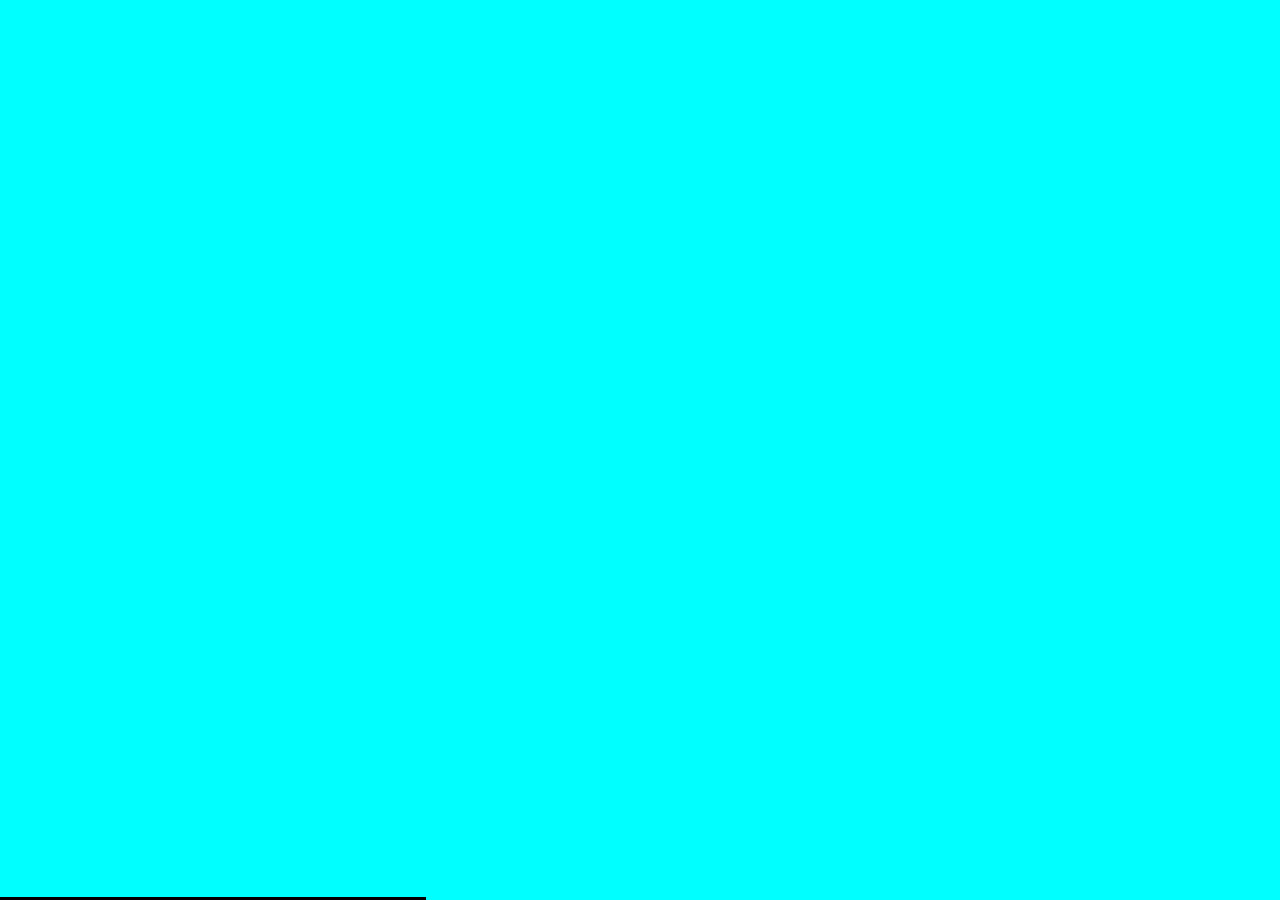
<file: certifications.html>
<!DOCTYPE html>
<html lang="en">
<head>
    <meta charset="UTF-8">
    <meta http-equiv="X-UA-Compatible" content="IE=edge">
    <meta name="viewport" content="width=device-width, initial-scale=1.0">
    <link rel="stylesheet" href="styles.css">
    <title>Certifications</title>
</head>
<body>
     <!-- <main class="l-main bd-grid"> -->
        <!-- OVERLAY -->
        <div class="overlay first"></div>
        <div class="overlay second"></div>
        <div class="overlay third"></div>

        <!-- HEADER -->
        <header class="l-header">
            <nav class="nav bd-grid">
                <div>
                    <a href="#" class="nav__logo">Certifications</a>
                </div>

                <div class="nav__menu" id="nav-menu">
                    <ul class="nav__list">
                        <li class="nav__item"><a href="index.html" class="nav__link">Home</a></li>
                        <li class="nav__item"><a href="education.html" class="nav__link">Education</a></li>
                        <li class="nav__item"><a href="projects.html" class="nav__link">Projects</a></li>
                        <li class="nav__item"><a href="skills.html" class="nav__link">Skills</a></li>
                        <li class="nav__item"><a href="certifications.html" class="nav__link">Certifications</a></li>
                        <li class="nav__item"><a href="contact.html" class="nav__link">Contact</a></li>
                        </ul>
                </div>
                <div class="nav__toggle" id="nav-toggle">
                    <ion-icon name="menu"></ion-icon>
                </div>
            </nav>
        </header>

        <!-- MAIN -->
    <main class="l-main bd-grid">
        <div class="cetifications">
            <div class="certifications_information">

                <br>
                <br>
                <br>
                <h1><u>Certifications</u></h1>
                <h3><li>Personality Development Programme.</li>
                    <li>Python Programming Basic to Advance Certification(Udemy).</li>
                    <li>Community Manager(15th Aug 2020-to 14th Dec 2020).</li><li>
                    TechFest organised by TwoWaits.</li><li>
                    Microsoft Student Ambassadors"Let's Connect with IoT Workshop".</li><li>
                    Google Cloud Commmunity Days.</li><li>
                    Students Excellence & Learning Program.</li></h3>
            </div>
        </div>
    </main>
    <!-- GSAP -->
    <script src="https://cdnjs.cloudflare.com/ajax/libs/gsap/3.2.4/gsap.min.js"></script>

    <!-- MAIN -->
    <script src="main.js"></script>
</body>
</html>
</file>
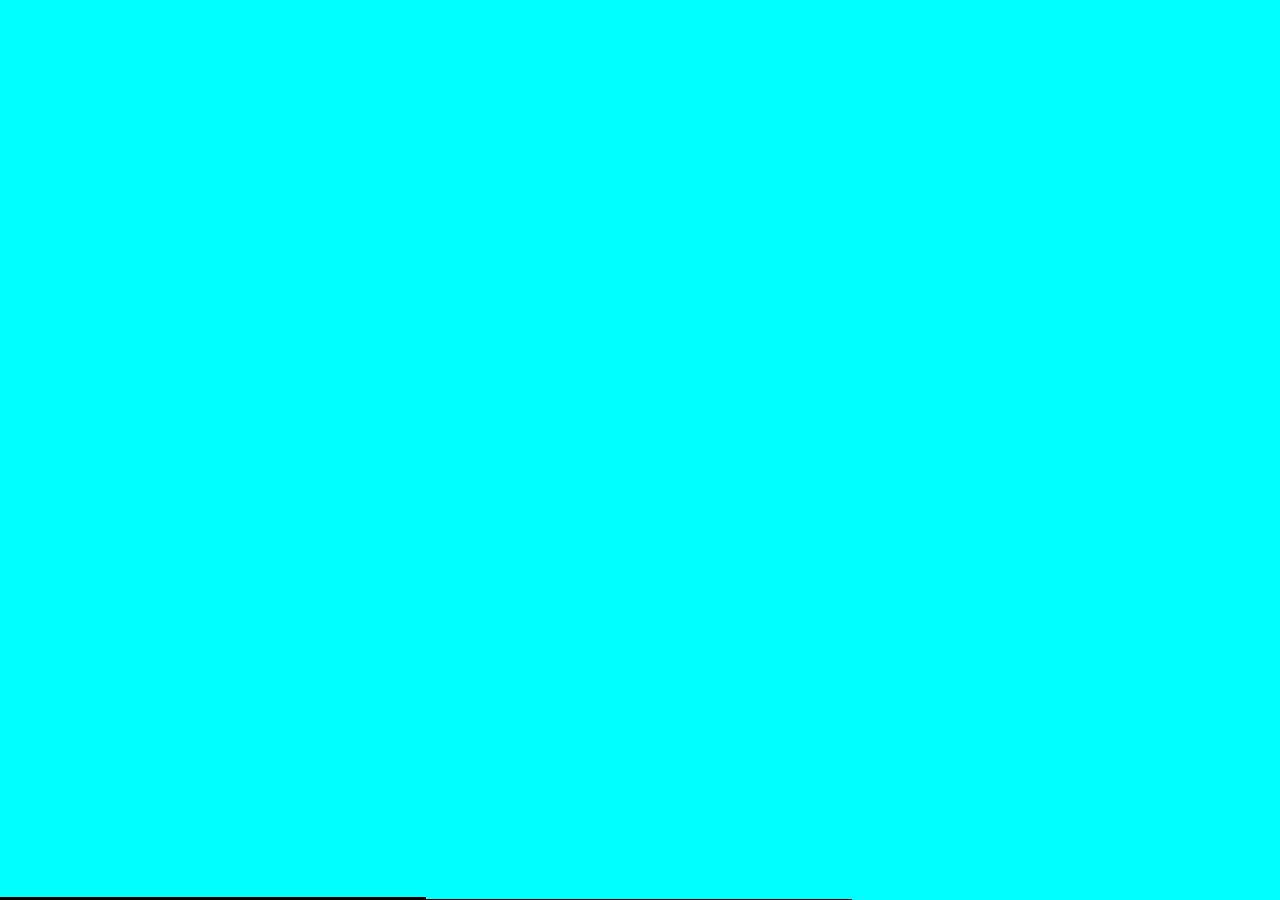
<file: contact.html>
<!DOCTYPE html>
<html lang="en">
<head>
    <meta charset="UTF-8">
    <meta http-equiv="X-UA-Compatible" content="IE=edge">
    <meta name="viewport" content="width=device-width, initial-scale=1.0">
    <link rel="stylesheet" href="styles.css">
    <title>Contact</title>
</head>
<body>
     <!-- <main class="l-main bd-grid"> -->
        <!-- OVERLAY -->
        <div class="overlay first"></div>
        <div class="overlay second"></div>
        <div class="overlay third"></div>

        <!-- HEADER -->
        <header class="l-header">
            <nav class="nav bd-grid">
                <div>
                    <a href="#" class="nav__logo">Contact</a>
                </div>

                <div class="nav__menu" id="nav-menu">
                    <ul class="nav__list">
                        <li class="nav__item"><a href="index.html" class="nav__link">Home</a></li>
                        <li class="nav__item"><a href="education.html" class="nav__link">Education</a></li>
                        <li class="nav__item"><a href="projects.html" class="nav__link">Projects</a></li>
                        <li class="nav__item"><a href="skills.html" class="nav__link">Skills</a></li>
                        <li class="nav__item"><a href="certifications.html" class="nav__link">Certifications</a></li>
                        <li class="nav__item"><a href="contact.html" class="nav__link">Contact</a></li>
                        </ul>
                </div>
                <div class="nav__toggle" id="nav-toggle">
                    <ion-icon name="menu"></ion-icon>
                </div>
            </nav>
        </header>

        <!-- MAIN -->
    <main class="l-main bd-grid">
        <div class="Contact">
            <div>
                <h1><u>Contact</u></h1>
                <p><li>My Phone Number -> 8887924395</li><li>Email-id -> vgsofficial070@gmail.com</li>
                <li>Address ->
                    Aishbagh Railway Station,Lucknow,Uttar Pradesh,India Pincode:226004</li>
                <li class="nav__item"><a href="/https://www.linkedin.com/in/vgs-profile?lipi=urn%3Ali%3Apage%3Ad_flagship3_profile_view_base_contact_details%3BCOuTiF45ReGronmzMjMeJw%3D%3D" class="nav__link">LinkedIn(Click to Visit the page)</a></li>
            </div>
        </div>
    </main>
    <!-- GSAP -->
    <script src="https://cdnjs.cloudflare.com/ajax/libs/gsap/3.2.4/gsap.min.js"></script>

    <!-- MAIN -->
    <script src="main.js"></script>
    </body>
</html>
</file>
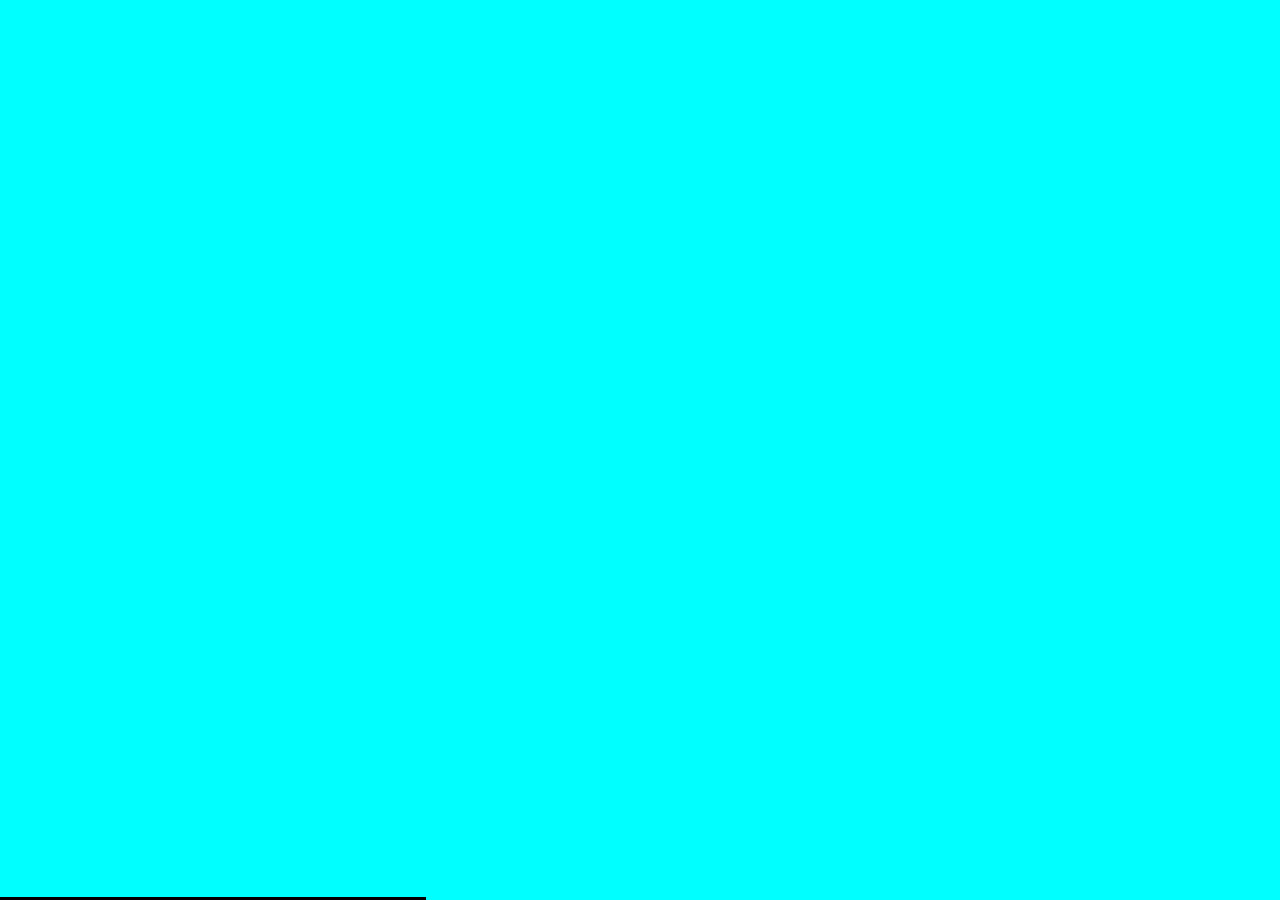
<file: education.html>
<!DOCTYPE html>
<html lang="en">
   
<head>
    <meta charset="UTF-8">
    <meta http-equiv="X-UA-Compatible" content="IE=edge">
    <meta name="viewport" content="width=device-width, initial-scale=1.0">
    <link rel="stylesheet" href="styles.css">
    <title>Education</title>
</head>
<body>
    <!-- <main class="l-main bd-grid"> -->
        <!-- OVERLAY -->
        <div class="overlay first"></div>
        <div class="overlay second"></div>
        <div class="overlay third"></div>

        <!-- HEADER -->
        <header class="l-header">
            <nav class="nav bd-grid">
                <div>
                    <a href="#" class="nav__logo">Education</a>
                </div>

                <div class="nav__menu" id="nav-menu">
                    <ul class="nav__list">
                        <li class="nav__item"><a href="index.html" class="nav__link">Home</a></li>
                        <li class="nav__item"><a href="education.html" class="nav__link">Education</a></li>
                        <li class="nav__item"><a href="projects.html" class="nav__link">Projects</a></li>
                        <li class="nav__item"><a href="skills.html" class="nav__link">Skills</a></li>
                        <li class="nav__item"><a href="certifications.html" class="nav__link">Certifications</a></li>
                        <li class="nav__item"><a href="contact.html" class="nav__link">Contact</a></li>
                        </ul>
                </div>
                <div class="nav__toggle" id="nav-toggle">
                    <ion-icon name="menu"></ion-icon>
                </div>
            </nav>
        </header>

        <!-- MAIN -->
    </main class="l-main bd-grid">
        <div class="education">
            <div class="education__information">
                <h1><b><u>Education</u></b></h1>
                <h3>Ajay Kumar Garg Engineering College,Ghaziabad,Uttar Pradesh</h3>
                <h4><li>Bacheloar of Technology(2019-2023)</li></h4>
                <h3>City Montessori School,Lucknow,Uttar Pradesh</h3>
                <h4><li>12<sup>th</sup> Std | ICSE (2019)
                </h4></li>
                <h4><li>10<sup>th</sup>Std | ICSE (2017)</h4></li>
            </div>
        </div>
    </main>
    <!-- GSAP -->
    <script src="https://cdnjs.cloudflare.com/ajax/libs/gsap/3.2.4/gsap.min.js"></script>

    <!-- MAIN -->
    <script src="main.js"></script>
</body>
</html>
</file>
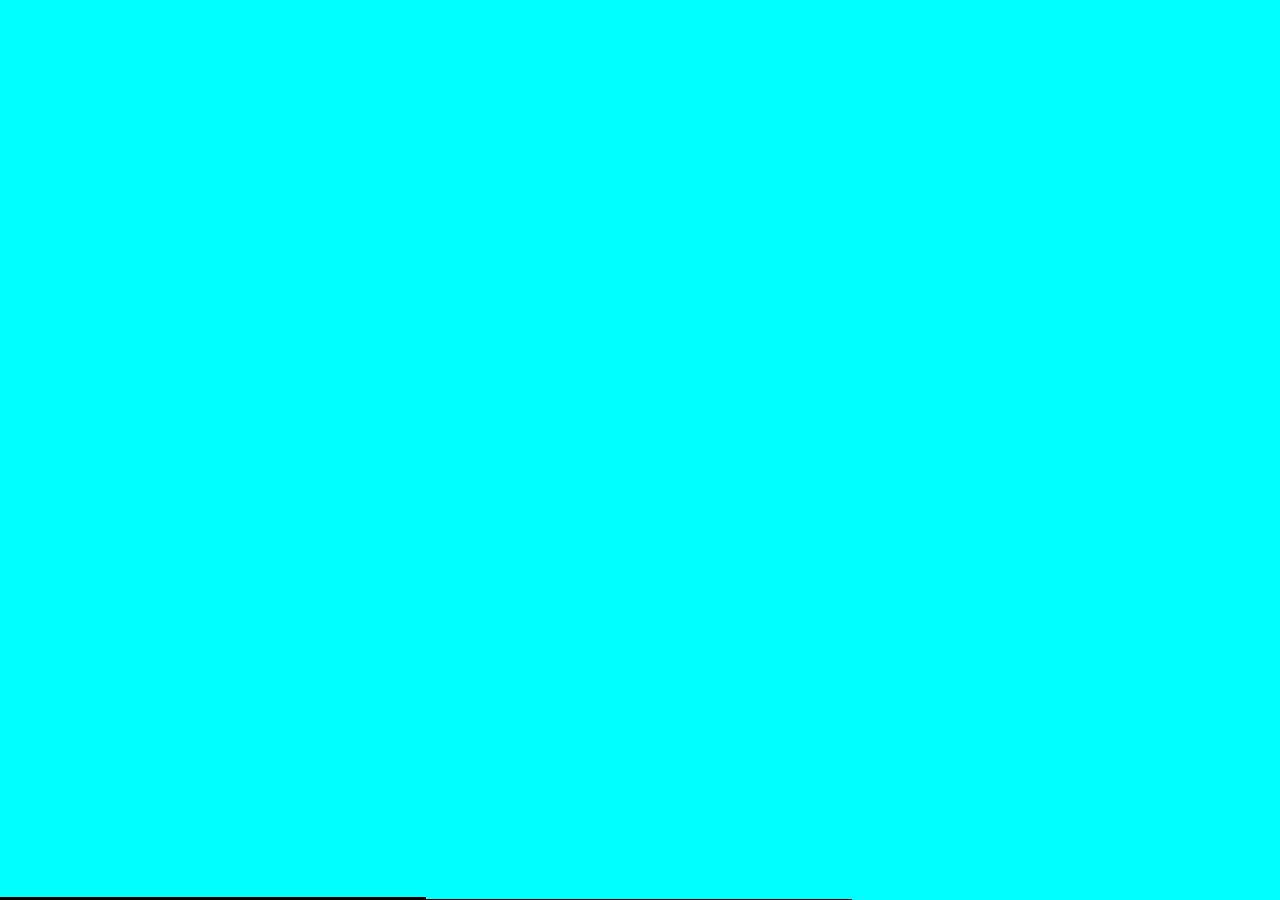
<file: projects.html>
<!DOCTYPE html>
<html lang="en">
<head>
    <meta charset="UTF-8">
    <meta http-equiv="X-UA-Compatible" content="IE=edge">
    <meta name="viewport" content="width=device-width, initial-scale=1.0">
    <title>Document</title>
    <link rel="stylesheet" href="styles.css">
    <title>Education</title>
</head>
<body>
    <!-- <main class="l-main bd-grid"> -->
        <!-- OVERLAY -->
        <div class="overlay first"></div>
        <div class="overlay second"></div>
        <div class="overlay third"></div>

        <!-- HEADER -->
        <header class="l-header">
            <nav class="nav bd-grid">
                <div>
                    <a href="#" class="nav__logo">Projects & Achievements</a>
                </div>

                <div class="nav__menu" id="nav-menu">
                    <ul class="nav__list">
                        <li class="nav__item"><a href="index.html" class="nav__link">Home</a></li>
                        <li class="nav__item"><a href="education.html" class="nav__link">Education</a></li>
                        <li class="nav__item"><a href="projects.html" class="nav__link">Projects</a></li>
                        <li class="nav__item"><a href="skills.html" class="nav__link">Skills</a></li>
                        <li class="nav__item"><a href="certifications.html" class="nav__link">Certifications</a></li>
                        <li class="nav__item"><a href="contact.html" class="nav__link">Contact</a></li>
                        </ul>
                </div>
                <div class="nav__toggle" id="nav-toggle">
                    <ion-icon name="menu"></ion-icon>
                </div>
            </nav>
        </header>

        <!-- MAIN -->
    <main class="l-main bd-grid">
        <div class="Projects">
            <div>
                <h1>
                    <br>
                    <br><b><u>Projects</u></b>
                    <h3><p><li>Web Development with Html,Css & Flask</li><li>Mapping of Population & Volcaneos-Web Mapping Application with Python(Ongoing)</li><li>Controlling the webcam & detecting objects using OpenCV(Ongoing)</li></p></h3>
                </h1>
            </div>
        </div>
        <div class="Achievements">
            <div>
                <h1>
                    <b><u>Achievements</u></b>
                    <h3><p><li>Media Head : Techno-Managerial Society</li><li>Python Programming on Udemy

                    </li><li>Social Media Manager : Techno-Managerial Society</li>
                <li>Class Representative(CR)</li></p></h3>
                </h1>
            </div>
        </div>
    </main>
    <!-- GSAP -->
    <script src="https://cdnjs.cloudflare.com/ajax/libs/gsap/3.2.4/gsap.min.js"></script>

    <!-- MAIN -->
    <script src="main.js"></script>
</body>
</html>
</file>
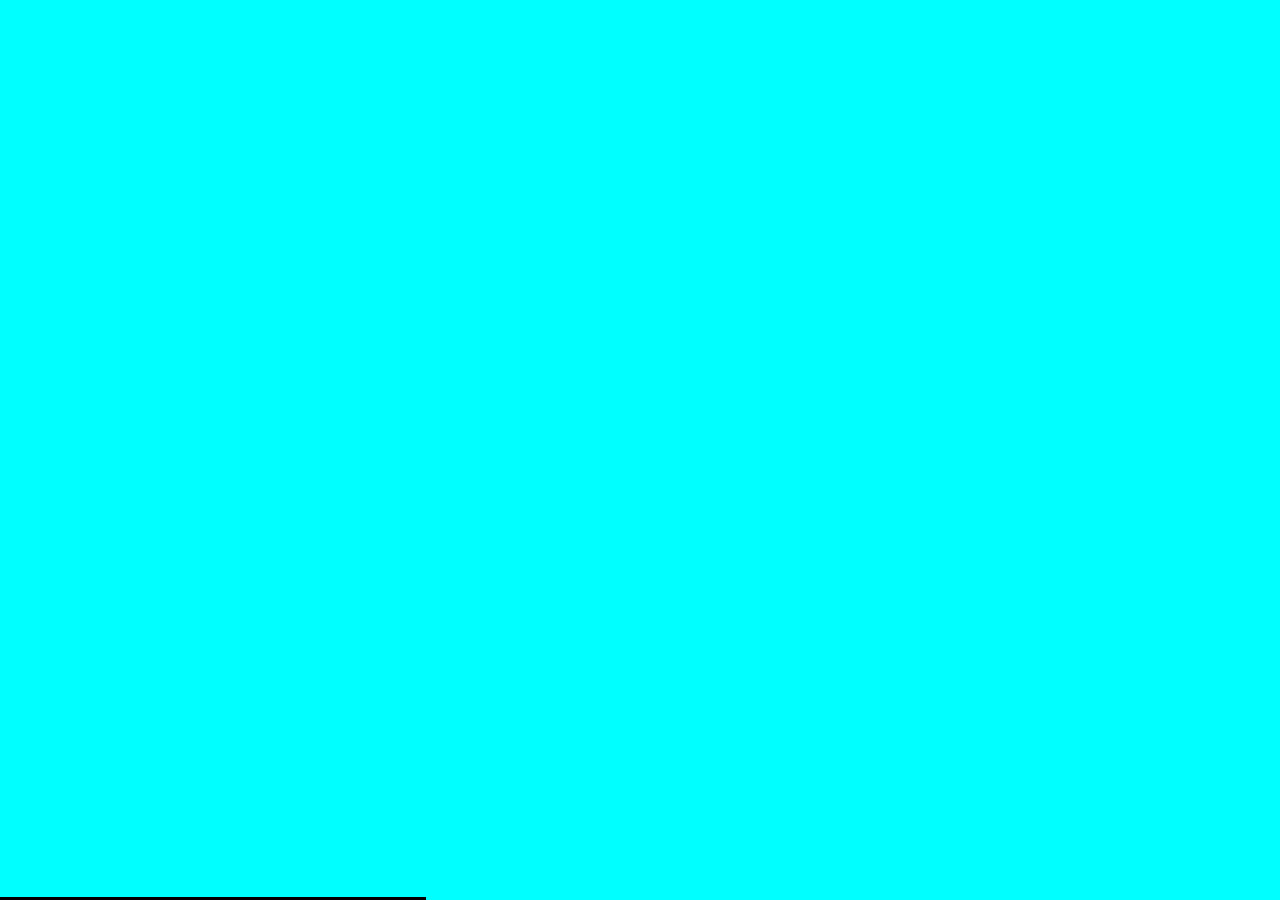
<file: skills.html>
<!DOCTYPE html>
<html lang="en">
<head>
    <meta charset="UTF-8">
    <meta http-equiv="X-UA-Compatible" content="IE=edge">
    <meta name="viewport" content="width=device-width, initial-scale=1.0">
    <link rel="stylesheet" href="styles.css">
    <title>Skills</title>
</head>
<body>
     <!-- <main class="l-main bd-grid"> -->
        <!-- OVERLAY -->
        <div class="overlay first"></div>
        <div class="overlay second"></div>
        <div class="overlay third"></div>

        <!-- HEADER -->
        <header class="l-header">
            <nav class="nav bd-grid">
                <div>
                    <a href="#" class="nav__logo">skills</a>
                </div>

                <div class="nav__menu" id="nav-menu">
                    <ul class="nav__list">
                        <li class="nav__item"><a href="index.html" class="nav__link">Home</a></li>
                        <li class="nav__item"><a href="education.html" class="nav__link">Education</a></li>
                        <li class="nav__item"><a href="projects.html" class="nav__link">Projects</a></li>
                        <li class="nav__item"><a href="skills.html" class="nav__link">Skills</a></li>
                        <li class="nav__item"><a href="certifications.html" class="nav__link">Certifications</a></li>
                        <li class="nav__item"><a href="contact.html" class="nav__link">Contact</a></li>
                        </ul>
                </div>
                <div class="nav__toggle" id="nav-toggle">
                    <ion-icon name="menu"></ion-icon>
                </div>
            </nav>
        </header>

        <!-- MAIN -->
    <main class="l-main bd-grid"
        <div class="Professinol Skills">
            <div>
                <br>
                <br>
                <br>
                <h1><u>Professional Skills</u></h1>
                <h3><li>Java</li>
                <li>DataBase Management System</li>
            <li>Html/CSS/JavaScript</li>
        <li>Python</li><li>Mechatronics & Internet of Things</li><li>Artificial Intelligence</li></h3>
            </div>
        </div>
        <div class="Professional Skills">
            <div>
                <h1><u>Personal Skills</u></h1>
                <h3><li>Multi-Tasker</li>
                <li>Versatile</li>
            <li>Leadership Spirit</li>
        <li>Adaptive to Situation</li><li>Flexible</li><li>Optimistic</li></h3>
            </div>
        </div>
    </main>
    <!-- GSAP -->
    <script src="https://cdnjs.cloudflare.com/ajax/libs/gsap/3.2.4/gsap.min.js"></script>

    <!-- MAIN -->
    <script src="main.js"></script>
</body>
</html>
</file>
<file: styles.css>
@import url("https://fonts.googleapis.com/css2?family=Poppins:wght@400;700&display=swap");
/*----- VARIABLES CSS Y SASS -----*/
/*Varibles sass*/
/*Variables css*/
/*Colores*/
:root {
  --first-color: cyan;
  --black-color: #000;
  --white-color: #FFF;
}

/*Fuente y tipografia*/
:root {
  --body-font: 'Poppins', sans-serif;
  --h1-font-size: 2.5rem;
  --h2-font-size: 1rem;
  --normal-font-size: 0.93rem;
  --small-font-size: 0.81rem;
}

@media screen and (min-width: 768px) {
  :root {
    --h1-font-size: 4.5rem;
    --h2-font-size: 2rem;
    --normal-font-size: 1rem;
    --small-font-size: 1.37rem;
  }
}

/*z index*/
:root {
  --z-back: -10;
  --z-normal: 1;
  --z-tooltip: 10;
  --z-fixed: 100;
  --z-modal: 1000;
}

/*----- BASE -----*/
*, ::before, ::after {
  -webkit-box-sizing: border-box;
          box-sizing: border-box;
}

body {
  margin: 3rem 0 0 0;
  font-family: var(--body-font);
  background-color: var(--black-color);
  color: var(--white-color);
  font-weight: 700;
  overflow: hidden;
}

h1, h2 {
  margin: 0;
}

ul {
  margin: 0;
  padding: 0;
  list-style: none;
}

a {
  text-decoration: none;
}

img {
  max-width: 100%;
  height: auto;
}

/*----- LAYOUT -----*/
.bd-grid {
  max-width: 1200px;
  margin-left: 1rem;
  margin-right: 1rem;
}

.l-header {
  width: 100%;
  position: fixed;
  top: 0;
  left: 0;
  z-index: var(--z-fixed);
  background-color: var(--black-color);
}

/*----- PAGES -----*/
/*Nav*/
.nav {
  height: 3rem;
  display: -webkit-box;
  display: -ms-flexbox;
  display: flex;
  -webkit-box-pack: justify;
      -ms-flex-pack: justify;
          justify-content: space-between;
  -webkit-box-align: center;
      -ms-flex-align: center;
          align-items: center;
  font-weight: 700;
}

@media screen and (max-width: 768px) {
  .nav__menu {
    position: fixed;
    top: -100%;
    left: 0;
    background-image: -webkit-gradient(linear, left top, left bottom, from(var(--black-color)), to(var(--first-color)));
    background-image: linear-gradient(var(--black-color), var(--first-color));
    width: 100%;
    height: 63%;
    padding: 1.5rem;
    border-radius: 0 0 1rem 1rem;
    -webkit-transition: .5s;
    transition: .5s;
  }
}

.nav__list {
  text-align: center;
}

.nav__item {
  margin-bottom: 2rem;
}

.nav__link {
  color: var(--text-color);
}

.nav__link:hover {
  position: relative;
}

.nav__link:hover::after {
  position: absolute;
  content: '';
  width: 1.5rem;
  height: 0.1875rem;
  left: 0.125rem;
  top: 2.125rem;
  background-color: var(--first-color);
}

.nav__logo {
  font-size: var(--normal-font-size);
  color: var(--white-color);
}

.nav__toggle {
  font-size: 1.5rem;
  cursor: pointer;
}

/*Aparecer menu*/
.show {
  top: 3rem;
}

/*Home*/
.l-main {
  height: calc(100vh - 3rem);
  background-color: var(--black-color);
}

.home {
  display: -ms-grid;
  display: grid;
  -ms-grid-columns: 1fr;
      grid-template-columns: 1fr;
  -ms-grid-rows: max-content max-content;
      grid-template-rows: -webkit-max-content -webkit-max-content;
      grid-template-rows: max-content max-content;
  -ms-flex-line-pack: distribute;
      align-content: space-around;
  row-gap: 2.3rem;
  height: 100%;
  font-weight: 700;
}

.home__information {
  padding-left: 1.5rem;
  border-left: 5px solid var(--white-color);
  z-index: var(--z-tooltip);
}
.education{
  padding-left: 1.5rem;
  border-left: 5px solid var(--white-color);
  z-index: var(--z-tooltip);
}
.certifications{
  padding-left: 1.5rem;
  border-left: 5px solid var(--white-color);
  z-index: var(--z-tooltip);
}
.contact{
  padding-left: 1.5rem;
  border-left: 5px solid var(--white-color);
  z-index: var(--z-tooltip);
}
.projects{
  padding-left: 1.5rem;
  border-left: 5px solid var(--white-color);
  z-index: var(--z-tooltip);
}
.skills{
  padding-left: 1.5rem;
  border-left: 5px solid var(--white-color);
  z-index: var(--z-tooltip);
}
.home__pressent {
  font-size: var(--small-font-size);
}

.home__title {
  font-size: var(--h1-font-size);
}

.home__skill {
  font-size: var(--h2-font-size);
}

.home__button {
  display: inline-block;
  margin-top: 1.5rem;
  font-size: .75rem;
  color: var(--white-color);
  padding: .625rem 1rem;
  border-radius: .25rem;
  background-image: -webkit-gradient(linear, left top, right top, from(var(--black-color)), to(var(--first-color)));
  background-image: linear-gradient(to right, var(--black-color), var(--first-color));
}

.home__img {
  position: absolute;
  right: 0;
  bottom: 0;
  width: 291px;
  z-index: var(--z-normal);
}

.home__social {
  display: -webkit-box;
  display: -ms-flexbox;
  display: flex;
  -webkit-box-orient: vertical;
  -webkit-box-direction: normal;
      -ms-flex-direction: column;
          flex-direction: column;
  padding-bottom: 1rem;
}

.home__social-icon {
  margin-bottom: 2rem;
  font-size: 1.33rem;
  cursor: pointer;
}

.home__social-icon:hover {
  color: var(--first-color);
}

/*----- MEDIA QUERIES -----*/
@media screen and (min-width: 768px) {
  body {
    margin: 0;
  }
  .l-main {
    height: 100vh;
  }
  .nav {
    height: 4rem;
  }
  .nav__list {
    display: -webkit-box;
    display: -ms-flexbox;
    display: flex;
    padding-top: 0;
  }
  .nav__item {
    margin-left: 3rem;
    margin-bottom: 0;
  }
  .nav__toggle, .nav__close {
    display: none;
  }
  .nav__link {
    text-transform: initial;
  }
  .home {
    -ms-grid-rows: max-content 20px;
        grid-template-rows: -webkit-max-content 20px;
        grid-template-rows: max-content 20px;
    -ms-flex-line-pack: center;
        align-content: center;
  }
  .home__information {
    margin-top: 2rem;
  }
/*ANIMATE*/
.overlay {
  position: absolute;
  top: 0;
  left: 0;
  width: 100%;
  height: 100%;
  z-index: var(--z-modal);
}

.first {
  background-color: var(--first-color);
}

.second {
  background-color: var(--first-color);
  left: 33.3%;
}

.third {
  background-color: var(--first-color);
  left: 66.6%;
}
</file>
